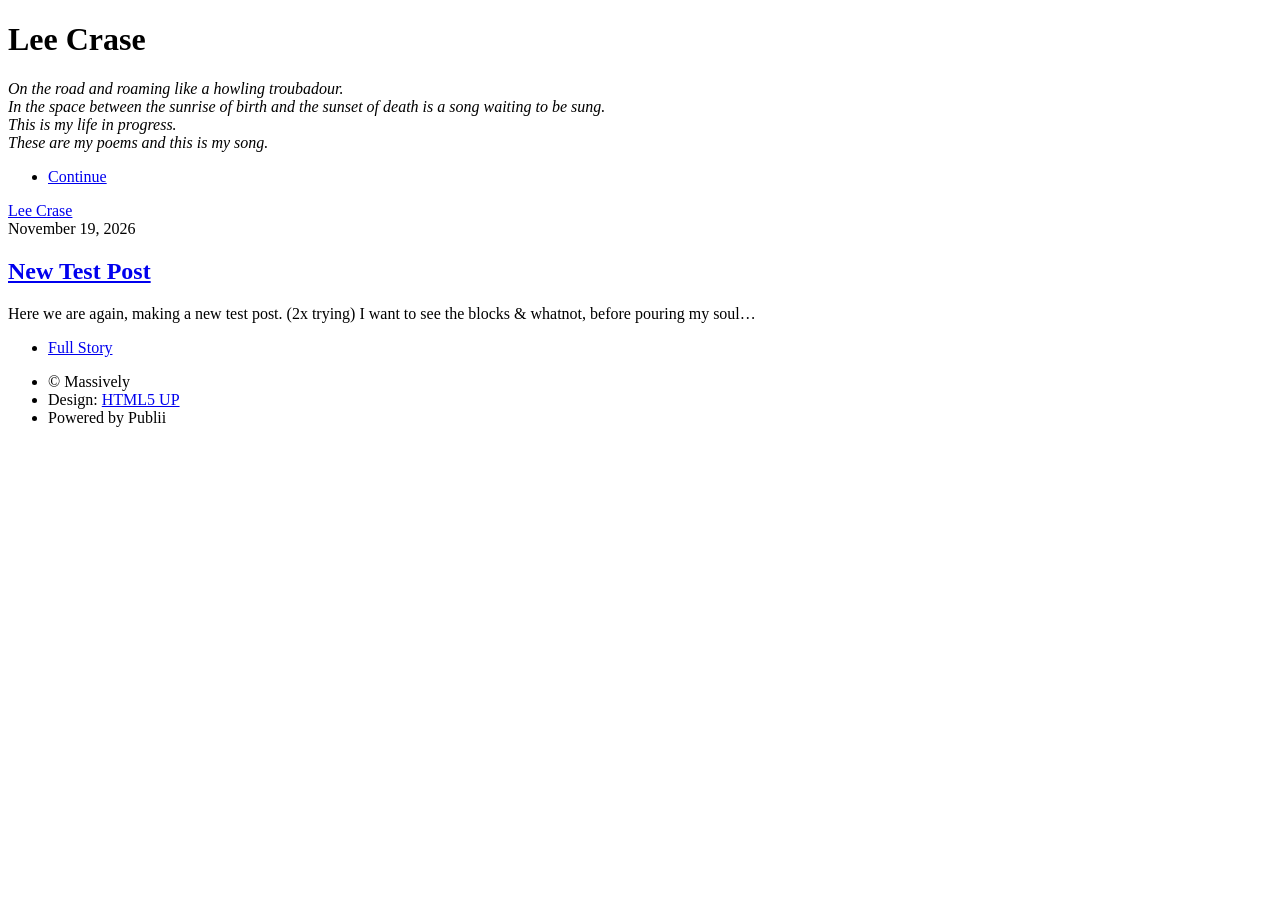
<file: index.html>
<!DOCTYPE html><html lang="en-us"><head><meta charset="utf-8"><meta http-equiv="X-UA-Compatible" content="IE=edge"><meta name="viewport" content="width=device-width,initial-scale=1,user-scalable=no"><title>Lee Crase</title><meta name="generator" content="Publii Open-Source CMS for Static Site"><link rel="canonical" href="https://leecrase.com/"><link rel="alternate" type="application/atom+xml" href="https://leecrase.com/feed.xml" title="Lee Crase - RSS"><link rel="alternate" type="application/json" href="https://leecrase.com/feed.json" title="Lee Crase - JSON"><meta property="og:title" content="Lee Crase"><meta property="og:site_name" content="Lee Crase"><meta property="og:description" content=""><meta property="og:url" content="https://leecrase.com/"><meta property="og:type" content="website"><link rel="preload" href="https://leecrase.com/assets/dynamic/fonts/brygada1918/brygada1918.woff2" as="font" type="font/woff2" crossorigin><link rel="preload" href="https://leecrase.com/assets/dynamic/fonts/bodonimoda/bodonimoda.woff2" as="font" type="font/woff2" crossorigin><link rel="stylesheet" href="https://leecrase.com/assets/css/fontawesome-all.min.css?v&#x3D;85514f933f9e0b82460af63f1a403fa5"><link rel="stylesheet" href="https://leecrase.com/assets/css/style.css?v&#x3D;0997a7fd3763751fb695d3221900a94f"><noscript><link rel="stylesheet" href="https://leecrase.com/assets/css/noscript.css?v&#x3D;efa867a99f5064d6729e4dc2008ad50b"></noscript><script type="application/ld+json">{"@context":"http://schema.org","@type":"Organization","name":"Lee Crase","url":"https://leecrase.com/"}</script><style>#wrapper > .bg {
               background-image: url(https://leecrase.com/assets/images/overlay.png), linear-gradient(0deg, rgba(0, 0, 0, 0.1), rgba(0, 0, 0, 0.1)), url(https://leecrase.com/media/website/2588.jpg);
           }</style><noscript><style>img[loading] {
                    opacity: 1;
                }</style></noscript></head><body class="is-preload home-template"><div id="wrapper" class="fade-in"><div id="intro"><h1>Lee Crase</h1><p><em>On the road and roaming like a howling troubadour.<br>In the space between the sunrise of birth and the sunset of death is a song waiting to be sung.<br>This is my life in progress.<br>These are my poems and this is my song.</em></p><ul class="actions"><li><a href="#header" class="button icon solid solo fa-arrow-down scrolly">Continue</a></li></ul></div><header id="header"><a class="logo" href="https://leecrase.com/">Lee Crase</a></header><main id="main"><section class="posts"><article><header><time datetime="2026-11-19T07:07" class="date">November 19, 2026</time><h2><a href="https://leecrase.com/new-test-post/">New Test Post</a></h2></header><p>Here we are again, making a new test post. (2x trying) I want to see the blocks &amp; whatnot, before pouring my soul&hellip;</p><ul class="actions special"><li><a href="https://leecrase.com/new-test-post/" class="button">Full Story</a></li></ul></article></section></main><footer id="copyright"><ul><li>© Massively</li><li>Design: <a href="https://html5up.net" target="_blank" rel="nofollow noopener">HTML5 UP</a></li><li>Powered by Publii</li></ul></footer></div><script src="https://leecrase.com/assets/js/jquery.min.js?v&#x3D;c9771cc3e90e18f5336eedbd0fffb2cf"></script><script src="https://leecrase.com/assets/js/jquery.scrollex.min.js?v&#x3D;f89065e3d988006af9791b44561d7c90"></script><script src="https://leecrase.com/assets/js/jquery.scrolly.min.js?v&#x3D;1ed5a78bde1476875a40f6b9ff44fc14"></script><script src="https://leecrase.com/assets/js/browser.min.js?v&#x3D;c07298dd19048a8a69ad97e754dfe8d0"></script><script src="https://leecrase.com/assets/js/breakpoints.min.js?v&#x3D;81a479eb099e3b187613943b085923b8"></script><script src="https://leecrase.com/assets/js/util.min.js?v&#x3D;4201a626f8c9b614a663b3a1d7d82615"></script><script src="https://leecrase.com/assets/js/main.min.js?v&#x3D;56233c354bd814758be8bff42f7e13a5"></script><script>/*<![CDATA[*/var images=document.querySelectorAll("img[loading]");for(var i=0;i<images.length;i++){if(images[i].complete){images[i].classList.add("is-loaded")}else{images[i].addEventListener("load",function(){this.classList.add("is-loaded")},false)}};/*]]>*/</script></body></html>
</file>
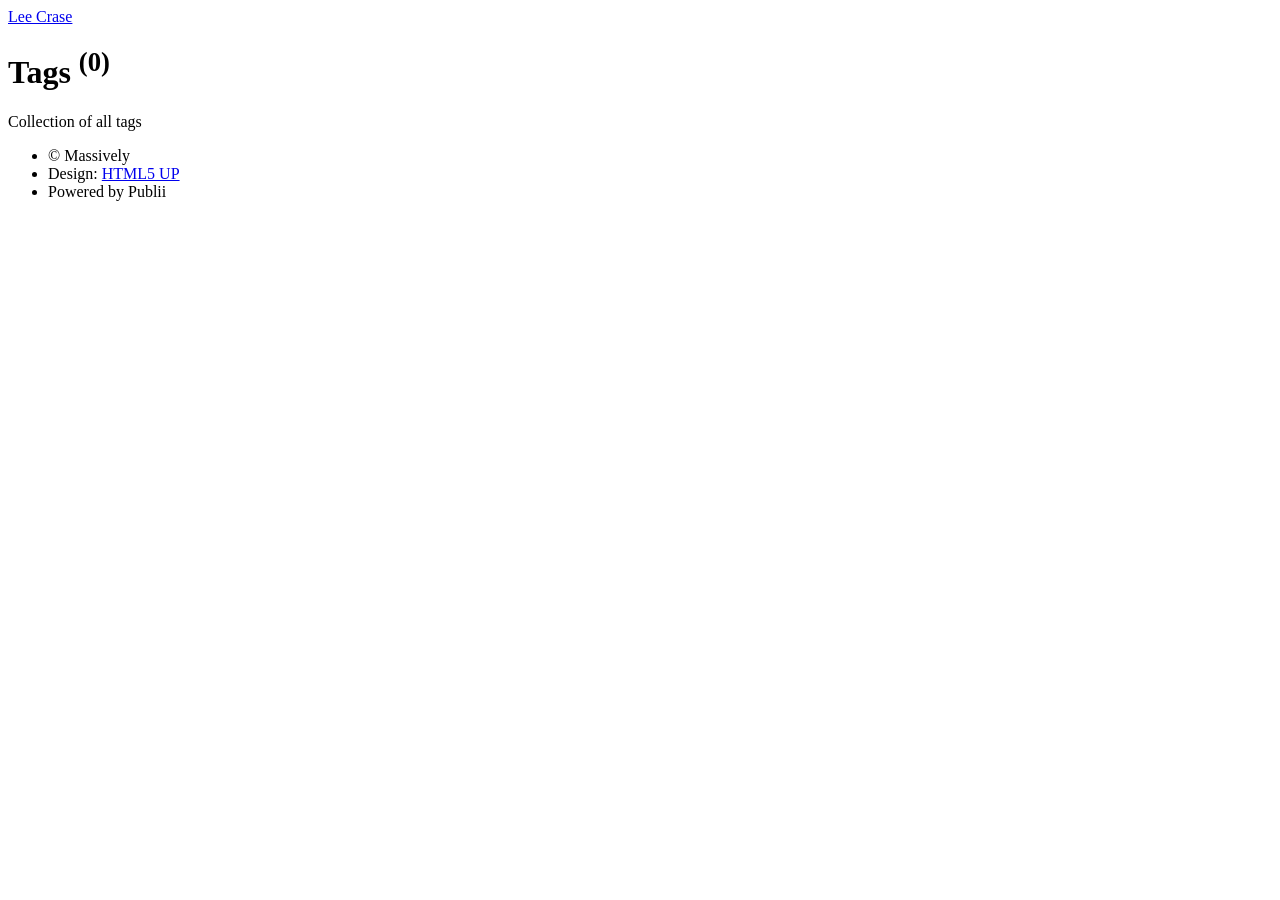
<file: tags/index.html>
<!DOCTYPE html><html lang="en-us"><head><meta charset="utf-8"><meta http-equiv="X-UA-Compatible" content="IE=edge"><meta name="viewport" content="width=device-width,initial-scale=1,user-scalable=no"><title>All tags - Lee Crase</title><meta name="robots" content="noindex, follow"><meta name="generator" content="Publii Open-Source CMS for Static Site"><link rel="alternate" type="application/atom+xml" href="https://leecrase.com/feed.xml" title="Lee Crase - RSS"><link rel="alternate" type="application/json" href="https://leecrase.com/feed.json" title="Lee Crase - JSON"><meta property="og:title" content="Lee Crase"><meta property="og:site_name" content="Lee Crase"><meta property="og:description" content=""><meta property="og:url" content="https://leecrase.com/tags/"><meta property="og:type" content="website"><link rel="preload" href="https://leecrase.com/assets/dynamic/fonts/brygada1918/brygada1918.woff2" as="font" type="font/woff2" crossorigin><link rel="preload" href="https://leecrase.com/assets/dynamic/fonts/bodonimoda/bodonimoda.woff2" as="font" type="font/woff2" crossorigin><link rel="stylesheet" href="https://leecrase.com/assets/css/fontawesome-all.min.css?v&#x3D;85514f933f9e0b82460af63f1a403fa5"><link rel="stylesheet" href="https://leecrase.com/assets/css/style.css?v&#x3D;0997a7fd3763751fb695d3221900a94f"><noscript><link rel="stylesheet" href="https://leecrase.com/assets/css/noscript.css?v&#x3D;efa867a99f5064d6729e4dc2008ad50b"></noscript><script type="application/ld+json">{"@context":"http://schema.org","@type":"Organization","name":"Lee Crase","url":"https://leecrase.com/"}</script><style>#wrapper > .bg {
               background-image: url(https://leecrase.com/assets/images/overlay.png), linear-gradient(0deg, rgba(0, 0, 0, 0.1), rgba(0, 0, 0, 0.1)), url(https://leecrase.com/media/website/2588.jpg);
           }</style><noscript><style>img[loading] {
                    opacity: 1;
                }</style></noscript></head><body class="is-preload tags-template"><div id="wrapper"><header id="header"><a class="logo" href="https://leecrase.com/">Lee Crase</a></header><main id="main"><header class="page-header"><h1>Tags <sup>(0)</sup></h1><p>Collection of all tags</p></header><section class="posts"></section></main><footer id="copyright"><ul><li>© Massively</li><li>Design: <a href="https://html5up.net" target="_blank" rel="nofollow noopener">HTML5 UP</a></li><li>Powered by Publii</li></ul></footer></div><script src="https://leecrase.com/assets/js/jquery.min.js?v&#x3D;c9771cc3e90e18f5336eedbd0fffb2cf"></script><script src="https://leecrase.com/assets/js/jquery.scrollex.min.js?v&#x3D;f89065e3d988006af9791b44561d7c90"></script><script src="https://leecrase.com/assets/js/jquery.scrolly.min.js?v&#x3D;1ed5a78bde1476875a40f6b9ff44fc14"></script><script src="https://leecrase.com/assets/js/browser.min.js?v&#x3D;c07298dd19048a8a69ad97e754dfe8d0"></script><script src="https://leecrase.com/assets/js/breakpoints.min.js?v&#x3D;81a479eb099e3b187613943b085923b8"></script><script src="https://leecrase.com/assets/js/util.min.js?v&#x3D;4201a626f8c9b614a663b3a1d7d82615"></script><script src="https://leecrase.com/assets/js/main.min.js?v&#x3D;56233c354bd814758be8bff42f7e13a5"></script><script>/*<![CDATA[*/var images=document.querySelectorAll("img[loading]");for(var i=0;i<images.length;i++){if(images[i].complete){images[i].classList.add("is-loaded")}else{images[i].addEventListener("load",function(){this.classList.add("is-loaded")},false)}};/*]]>*/</script></body></html>
</file>
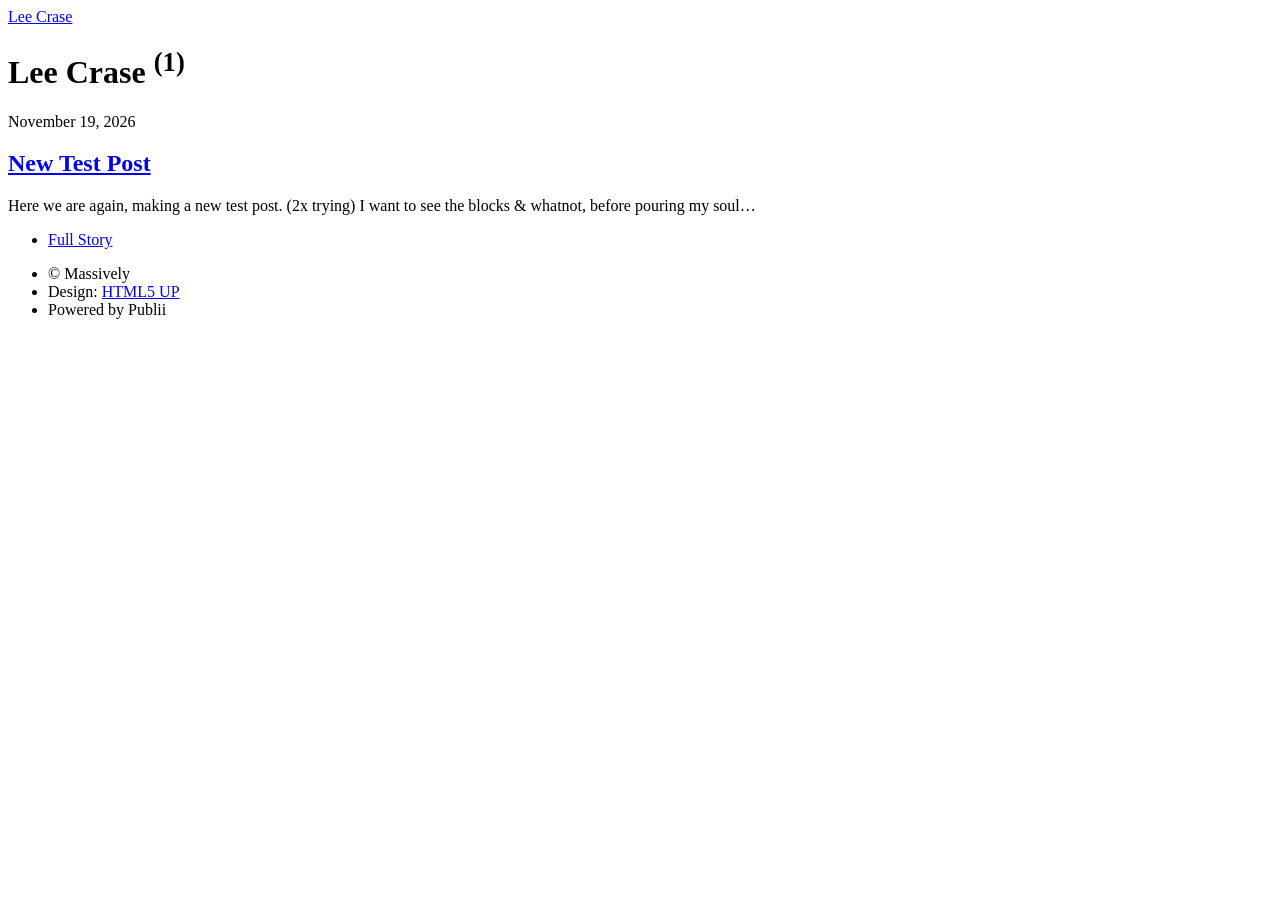
<file: authors/lee-crase/index.html>
<!DOCTYPE html><html lang="en-us"><head><meta charset="utf-8"><meta http-equiv="X-UA-Compatible" content="IE=edge"><meta name="viewport" content="width=device-width,initial-scale=1,user-scalable=no"><title>Author: Lee Crase - Lee Crase</title><meta name="robots" content="noindex, follow"><meta name="generator" content="Publii Open-Source CMS for Static Site"><link rel="alternate" type="application/atom+xml" href="https://leecrase.com/feed.xml" title="Lee Crase - RSS"><link rel="alternate" type="application/json" href="https://leecrase.com/feed.json" title="Lee Crase - JSON"><meta property="og:title" content="Lee Crase"><meta property="og:site_name" content="Lee Crase"><meta property="og:description" content=""><meta property="og:url" content="https://leecrase.com/authors/lee-crase/"><meta property="og:type" content="website"><link rel="preload" href="https://leecrase.com/assets/dynamic/fonts/brygada1918/brygada1918.woff2" as="font" type="font/woff2" crossorigin><link rel="preload" href="https://leecrase.com/assets/dynamic/fonts/bodonimoda/bodonimoda.woff2" as="font" type="font/woff2" crossorigin><link rel="stylesheet" href="https://leecrase.com/assets/css/fontawesome-all.min.css?v&#x3D;85514f933f9e0b82460af63f1a403fa5"><link rel="stylesheet" href="https://leecrase.com/assets/css/style.css?v&#x3D;0997a7fd3763751fb695d3221900a94f"><noscript><link rel="stylesheet" href="https://leecrase.com/assets/css/noscript.css?v&#x3D;efa867a99f5064d6729e4dc2008ad50b"></noscript><script type="application/ld+json">{"@context":"http://schema.org","@type":"Organization","name":"Lee Crase","url":"https://leecrase.com/"}</script><style>#wrapper > .bg {
               background-image: url(https://leecrase.com/assets/images/overlay.png), linear-gradient(0deg, rgba(0, 0, 0, 0.1), rgba(0, 0, 0, 0.1)), url(https://leecrase.com/media/website/2588.jpg);
           }</style><noscript><style>img[loading] {
                    opacity: 1;
                }</style></noscript></head><body class="is-preload author-template"><div id="wrapper"><header id="header"><a class="logo" href="https://leecrase.com/">Lee Crase</a></header><main id="main"><header class="page-header author-header"><h1>Lee Crase <sup>(1)</sup></h1></header><section class="posts"><article><header><time datetime="2026-11-19T07:07" class="date">November 19, 2026</time><h2><a href="https://leecrase.com/new-test-post/">New Test Post</a></h2></header><p>Here we are again, making a new test post. (2x trying) I want to see the blocks &amp; whatnot, before pouring my soul&hellip;</p><ul class="actions special"><li><a href="https://leecrase.com/new-test-post/" class="button">Full Story</a></li></ul></article></section></main><footer id="copyright"><ul><li>© Massively</li><li>Design: <a href="https://html5up.net" target="_blank" rel="nofollow noopener">HTML5 UP</a></li><li>Powered by Publii</li></ul></footer></div><script src="https://leecrase.com/assets/js/jquery.min.js?v&#x3D;c9771cc3e90e18f5336eedbd0fffb2cf"></script><script src="https://leecrase.com/assets/js/jquery.scrollex.min.js?v&#x3D;f89065e3d988006af9791b44561d7c90"></script><script src="https://leecrase.com/assets/js/jquery.scrolly.min.js?v&#x3D;1ed5a78bde1476875a40f6b9ff44fc14"></script><script src="https://leecrase.com/assets/js/browser.min.js?v&#x3D;c07298dd19048a8a69ad97e754dfe8d0"></script><script src="https://leecrase.com/assets/js/breakpoints.min.js?v&#x3D;81a479eb099e3b187613943b085923b8"></script><script src="https://leecrase.com/assets/js/util.min.js?v&#x3D;4201a626f8c9b614a663b3a1d7d82615"></script><script src="https://leecrase.com/assets/js/main.min.js?v&#x3D;56233c354bd814758be8bff42f7e13a5"></script><script>/*<![CDATA[*/var images=document.querySelectorAll("img[loading]");for(var i=0;i<images.length;i++){if(images[i].complete){images[i].classList.add("is-loaded")}else{images[i].addEventListener("load",function(){this.classList.add("is-loaded")},false)}};/*]]>*/</script></body></html>
</file>
